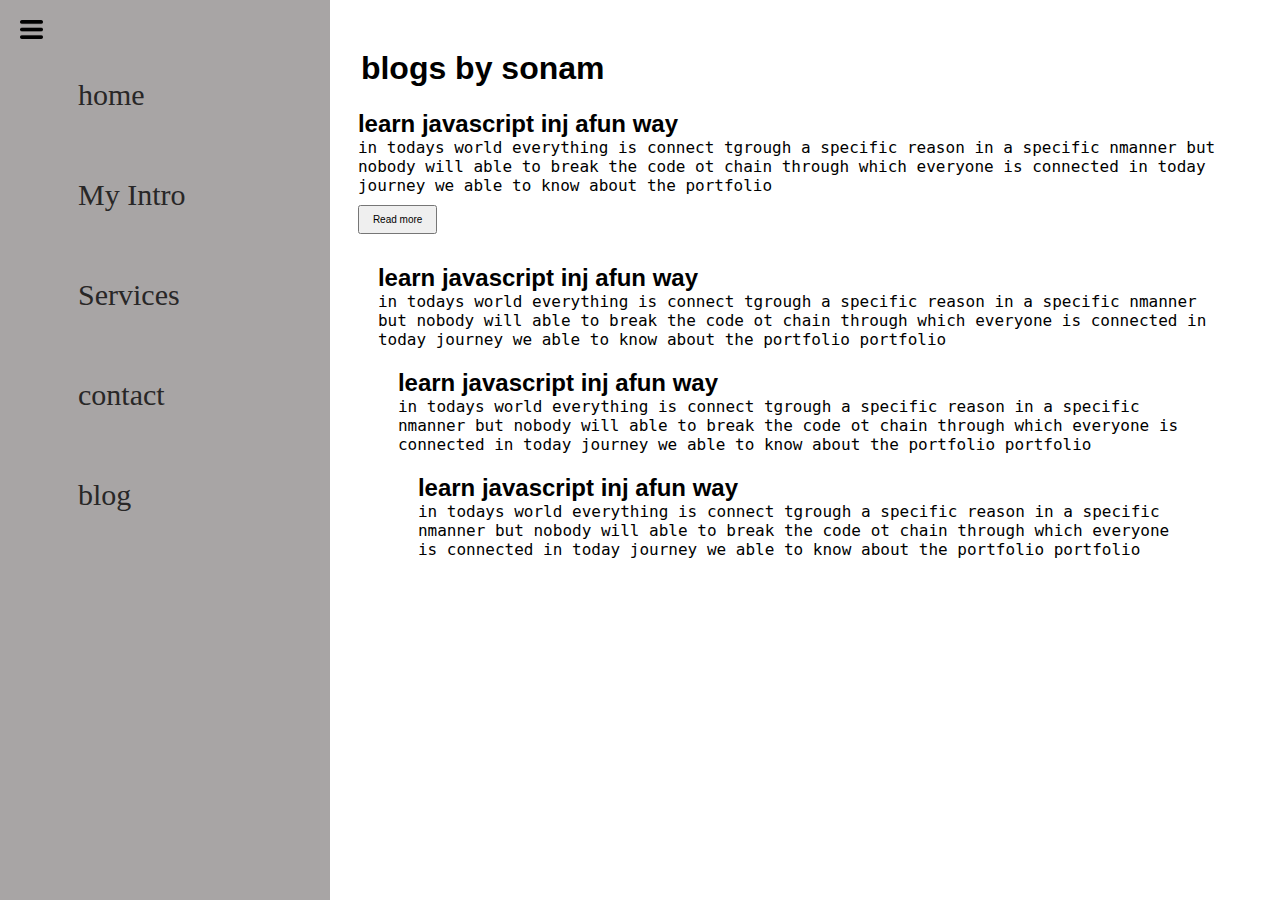
<file: blog.html>
<html lang="en">
<head>
    <meta charset="UTF-8">
    <meta name="viewport" content="width=device-width, initial-scale=1.0">
    <title>Document</title>
    <link rel="stylesheet" href="basic.css">
</head>
<body>
    <div class="container">
    <div class="sidebar">
    <nav>
        <ul>
            <li><a href="/">home</a></li>
            <li><a href="/intro.html">My Intro</a></li>
            <li><a href="/services.html">Services</a></li>
            <li><a href="/contact.html">contact</a></li>
            <li><a href="/blog.html">blog</a></li>
        </ul>
    </nav>
</div> 
<div class="main">
    <div class="hamburger">
        <img class="ham" src="ham.webp" alt="" width="23">
        <img class="cross" src="cross.png" alt="" width="23">
    </div>
    <div class="blogcontainer">
        <h1>blogs by sonam</h1>
        <div class="blogitem">
        <h2>learn javascript inj afun way</h2>
        <p>in todays world everything is connect tgrough a specific reason in a specific nmanner
                but nobody will able to break the code ot chain through which everyone is connected
                in today journey we able to know about the portfolio
        </p>
        <button class="btn btn-sm">Read more</button>
       <div class="blogitem">
      <h2>learn javascript inj afun way</h2>
       <p>in todays world everything is connect tgrough a specific reason in a specific nmanner
                    but nobody will able to break the code ot chain through which everyone is connected
                    in today journey we able to know about the portfolio portfolio
      </p>
      <div class="blogitem">
     <h2>learn javascript inj afun way</h2>
     <p>in todays world everything is connect tgrough a specific reason in a specific nmanner
                        but nobody will able to break the code ot chain through which everyone is connected
                        in today journey we able to know about the portfolio portfolio
      </p>
      <div class="blogitem">
      <h2>learn javascript inj afun way</h2>
      <p>in todays world everything is connect tgrough a specific reason in a specific nmanner
                            but nobody will able to break the code ot chain through which everyone is connected
                            in today journey we able to know about the portfolio portfolio
       </p>
        </div>
        </div>
        </div>
        </div>
        <script src="script.js"></script>
        </body>
        </html>
</file>
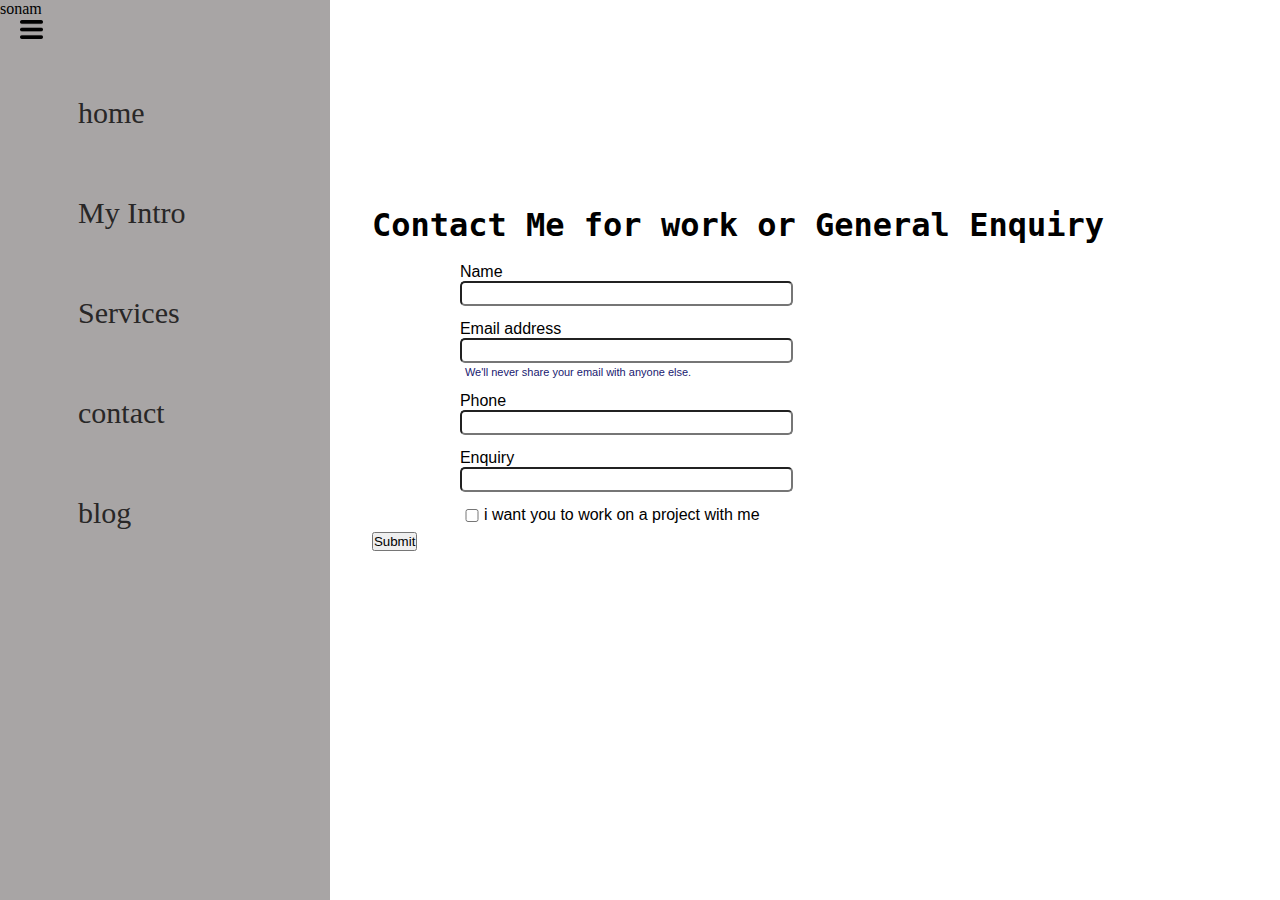
<file: contact.html>
<html lang="en">
<head>
    <meta charset="UTF-8">
    <meta name="viewport" content="width=device-width, initial-scale=1.0">
    <title>Document</title>
    <link rel="stylesheet" href="basic.css">
</head>
<body>
    <div class="container">
    <div class="sidebar">
    sonam
    <nav>
        <ul>
            <li><a href="/">home</a></li>
            <li><a href="/intro.html">My Intro</a></li>
            <li><a href="/services.html">Services</a></li>
            <li><a href="/contact.html">contact</a></li>
            <li><a href="/blog.html">blog</a></li>
        </ul>
    </nav>
</div> 
<div class="main">
  <div class="hamburger">
    <img class="ham" src="ham.webp" alt="" width="23">
    <img class="cross" src="cross.png" alt="" width="23">
</div>
    <div class="contactform">
      <h1> Contact Me for work or General Enquiry</h1>
        <form>
          <div class="mb-3">
            <label for="client mail" class="form-label">Name</label>
            <input type="name" class="form-control" id="client mail" aria-describedby="emailHelp">
            </div>
            <div class="mb-3">
              <label for="client mail" class="form-label">Email address</label>
              <input type="email" class="form-control" id="client mail" aria-describedby="emailHelp">
              <div id="emailHelp" class="form-text">We'll never share your email with anyone else.</div>
            </div>
            <div class="mb-3">
              <label for="client phone" class="form-label">Phone</label>
              <input type="phone" class="form-control" id="client phone">
            </div>
            <div class="mb-3">
              <label for="client mail" class="form-label">Enquiry</label>
              <input type="name" class="form-control" id="client mail" aria-describedby="emailHelp">
              </div>
            <div class="mb-3" id="form-check">
              <input type="checkbox" class="form-check-input" id="exampleCheck1">
              <label class="form-check-label" for="exampleCheck1">i want you to  work on a project with me</label>
            </div>
            <button type="submit" class="btn btn-primary">Submit</button>
          </form>
        </div>
        </div>
        </div>
        <script src="script.js"></script>
        </body>
        </html>
</file>
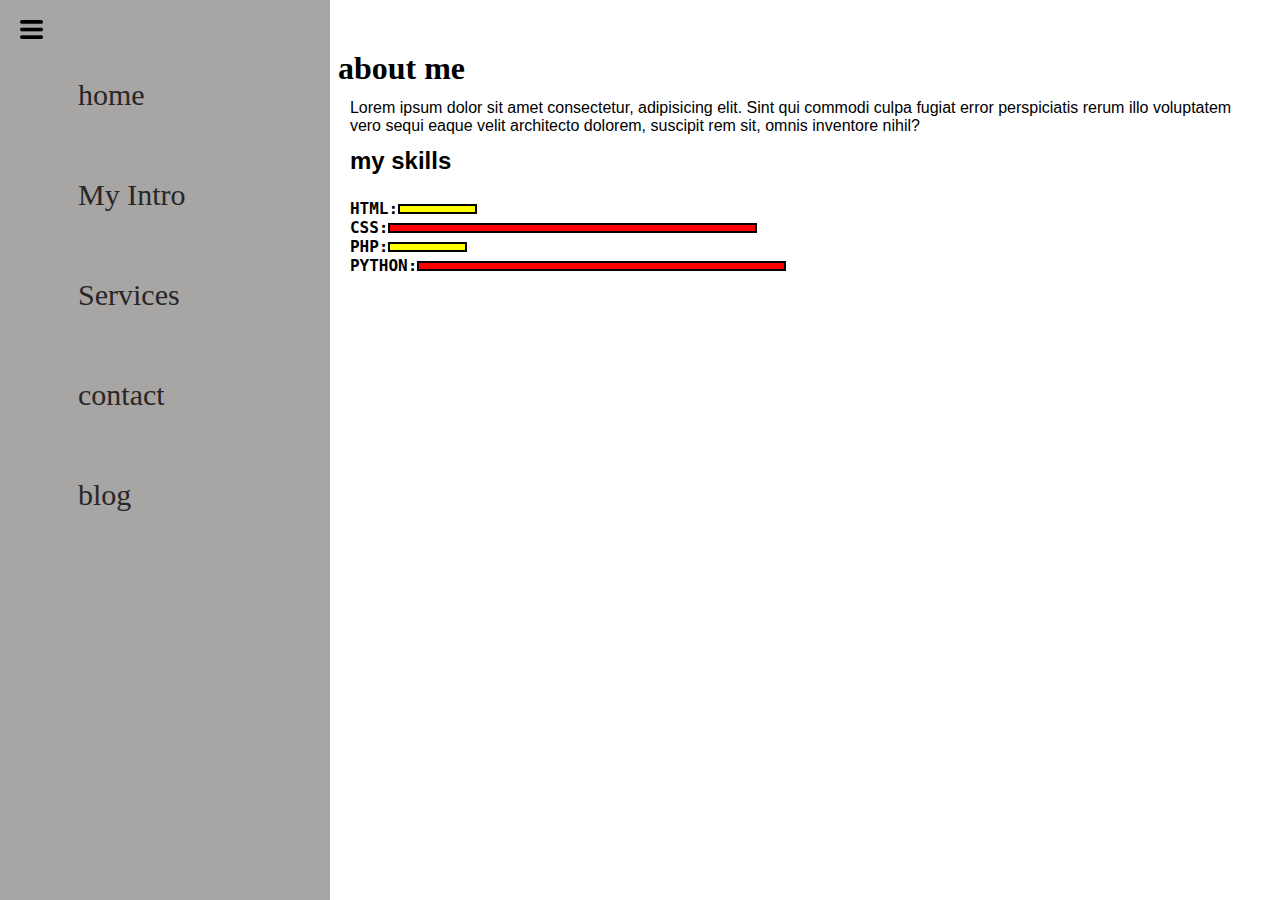
<file: intro.html>
<html lang="en">
<head>
    <meta charset="UTF-8">
    <meta name="viewport" content="width=device-width, initial-scale=1.0">
    <title>Document</title>
    <link rel="stylesheet" href="basic.css">
</head>
<body>
    <div class="container">
    <div class="sidebar">
    <nav>
        <ul>
            <li><a href="/">home</a></li>
            <li><a href="/intro.html">My Intro</a></li>
            <li><a href="/services.html">Services</a></li>
            <li><a href="/contact.html">contact</a></li>
            <li><a href="/blog.html">blog</a></li>
        </ul>
    </nav>
</div> 
<div class="main">
    <div class="hamburger">
        <img class="ham" src="ham.webp" alt="" width="23">
        <img class="cross" src="cross.png" alt="" width="23">
    </div>
    <div class="intro">
        <h1>about me</h1>
        <p>Lorem ipsum dolor sit amet consectetur, adipisicing 
            elit. Sint qui commodi culpa fugiat error perspiciatis rerum 
            illo voluptatem vero sequi eaque velit architecto dolorem, suscipit rem sit, omnis inventore nihil?</p>
            <h2>my skills</h2>
            <div class="skillcontainer">
            <div class ="skillitem"> HTML:  <div class="skill t5"></div></div>
            <div class ="skillitem"> CSS:  <div class="skill"></div></div>
            <div class ="skillitem"> PHP:  <div class="skill t5"></div></div>
            <div class ="skillitem"> PYTHON:  <div class="skill"></div></div>
                
            </div>
        </div>
        </div>
        </div>
        </div>
        <script src="script.js"></script>
        </body>
        </html>
</file>
<file: basic.css>
*{
    margin:0;
    padding:0;
}
.sidebar{
    background-color: rgb(168,165,165);
    width:400px;
    height:100vh;
    transition: transform 0.3s ease-in;
    
}
.sidebar nav{
    padding: 45px;
}
.sidebar nav li{
    list-style: none;
    font-size: 30px;
    padding:33px;

}
.sidebar nav li a{
    text-decoration: none;
    color: rgb(40, 39, 39);
}
.main{
    /*background-color: yellow; */
    width:90vw;
}
.container{
    display:flex;
}
.infocontainer{
    /*background-color:rgb(100,50,50); */
    height: 78vh;
    width: 80vw;
    margin:144px auto;
    display:flex;
    justify-content: space-around;
}
.devinfo{
    display: flex;
    align-items: center;
    flex-direction: column;
    font-family: 'Source code pro',monospace;
}
.hello{
    font-size: 80px;
}
.name{
    font-size: 70px;
    font-weight: bold;
    font-family: 'fira sans',sans-serif;
}
.about{
    font-size: 50px;
}
.button{
    margin-top: 34px;
}
 .buttons button{
    padding: 9px 14px ;
    border-radius: 22px;
    color: aliceblue;
    background-color: blueviolet;
    font-weight: bold;
    font-size: 21px;
    margin: 0 3 px;
    cursor:pointer;

}
.btn-sm{
    font-size: 10px;
    padding: 7px 13px;
    margin: 10px 0;

}
.btn:hover{
background-color: aliceblue;
color: dodgerblue;
}
.contactform{
    padding: 0 34px;
    padding-top: 144px;
    font-family: 'Fira Sans',sans-serif;
}
.contactform h1{
    font-family: 'Source Code pro', monospace;
    padding: 12px 0;

}
.contactform form div {
    padding: 7px 0;
    display: flex;
    flex-direction: column;
    margin: 0 88px;
}
.contactform form div input{
    width: 26vw;
    border-radius: 5px;
    max-width: 6px 0 0 0;
    padding:3px ;
}
#emailHelp{
    font-size: 11px;
    color: midnightblue;
    margin: 0 5px;
    padding: 3px 0 0 0;
}
#form-check{
    flex-direction: row;
}
#form-check input{
    width: 24px;
    margin: 3px 0;
}
.blogitem{
    margin: 20px;
    font-family: 'Fira Sans',sans-serif;
}
.blogcontainer{
    margin: 0 88px;
}
.blogcontainer h1{
    font-family: 'Fira Sans',sans-serif;
    margin: 23px;
}
.blogitem p{
    font-family: 'Source Code pro', monospace;
}
.intro{
    margin: 140px 88px;
}
.intro h2{
    font-family: 'Franklin Gothic Medium', 'Arial Narrow', Arial, sans-serif;
    margin: 12px;

}
.intro p{
    font-family: 'Franklin Gothic Medium', 'Arial Narrow', Arial, sans-serif;
    margin: 12px;
}
.skillcontainer{
    padding: 12px;
}
.skillitem{
    display: flex;
    align-items: center;
    font-family: 'source code pro',monospace;
    font-weight: 900;
}
.skill{
    width: 365px;
    height: 6px;
    background-color:red;
    border: 2px solid black;
}
.hundred{
    width: 265px;
    background-color: blueviolet;
}
.fifty{
    width: 125px;
    background-color: aqua;
}
.t5{
    width: 75px;
    background-color: yellow;
}
.sidebarGo{
transform: translate(-443px,0px);
position: absolute;
}
.hamburger{
     position: absolute;
     cursor: pointer;
     top: 10px;
     left: 10px;
}
.ham{
    margin-top: 10px;
    margin-left: 10px;
}
.cross{
    margin-left: 225px;
    margin-top: 10px;

}
@media (max-width:1615px){

   /* .sidebar{
        transform: translate(-443px,0px);
        position: absolute;
    }*/
}
.intro, .blogcontainer, .contactform{
    margin: 50px 8px;
}
</file>
